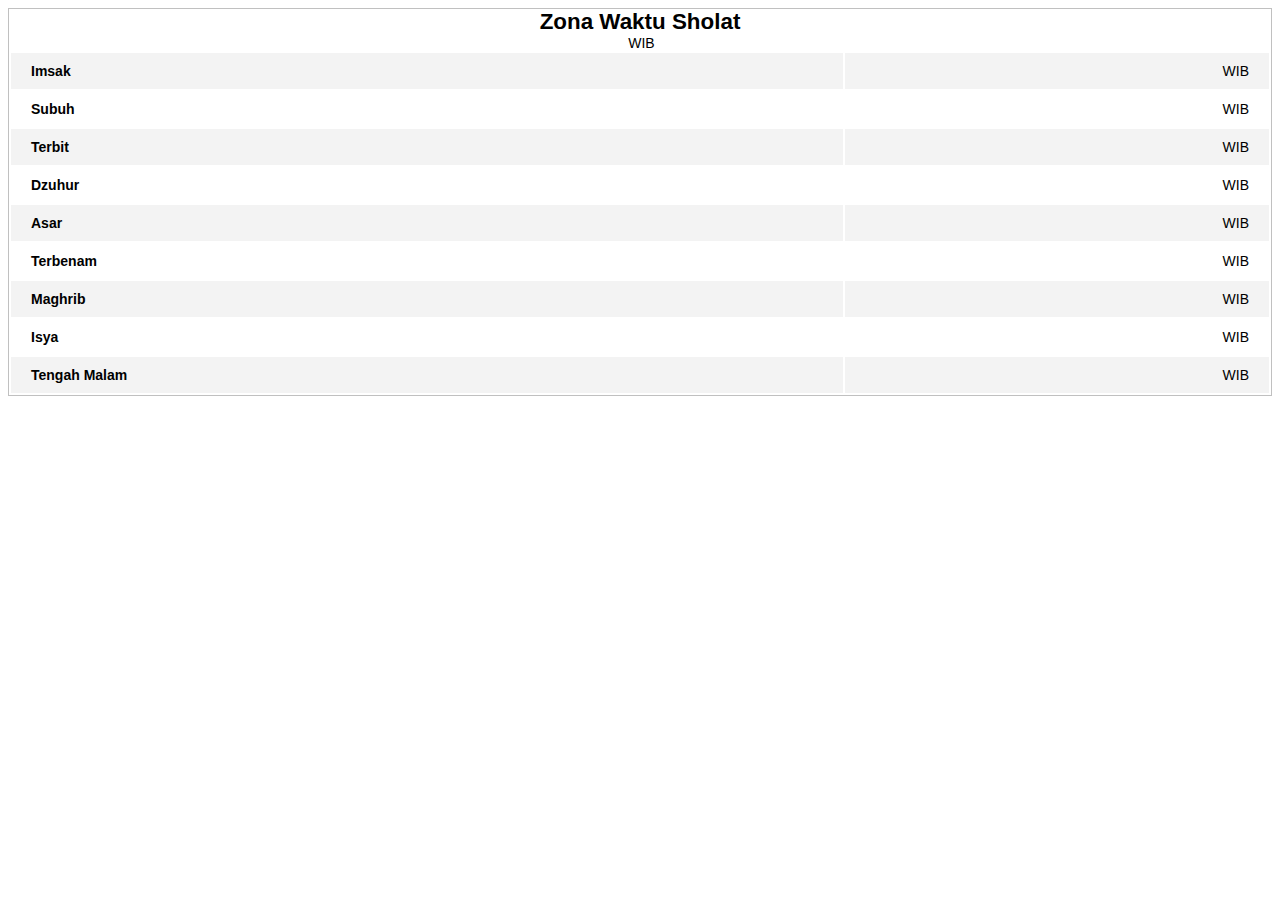
<file: widget.api.v1.html>
﻿<!DOCTYPE html>
<html>
<head>
    <meta http-equiv="content-type" content="text/html; charset=UTF-8">
    <meta name="viewport" content="width=device-width">
    <title>Zona waktu Sholat</title>
    <link href="widget.api.v1.css" rel="stylesheet" />
</head>
<body>
    <div style="margin:auto; border:1px solid #c0c0c0" id="prayer-container">
        <div class="prayer_time">Zona Waktu Sholat</div>
        <div id="kuto"></div>
        <div id="prayer_date"></div>
        <span id="hari"></span> <span id="bulan"></span> <span id="hijr"></span>
        <div id="prayer_clock"></div>
        <table>
            <tbody>
                <tr>
                    <th>Imsak</th>
                    <td id="Imsak"></td>
                </tr>
                <tr>
                    <th>Subuh</th>
                    <td id="Fajr"></td>
                </tr>
                <tr>
                    <th>Terbit</th>
                    <td id="Terbit"></td>
                </tr>
                <tr>
                    <th>Dzuhur</th>
                    <td id="Dhuhr"></td>
                </tr>
                <tr>
                    <th>Asar</th>
                    <td id="Asr"></td>
                </tr>
                <tr>
                    <th>Terbenam</th>
                    <td id="Sunset"></td>
                </tr>
                <tr>
                    <th>Maghrib</th>
                    <td id="Maghrib"></td>
                </tr>
                <tr>
                    <th>Isya</th>
                    <td id="Isha"></td>
                </tr>
                <tr>
                    <th>Tengah Malam</th>
                    <td id="Bengi"></td>
                </tr>
            </tbody>
        </table>
    </div>
    <script>
        var api_url = 'https://api.aladhan.com/v1/timingsByCity?city=baturaja&country=Indonesia&method=1';
        document.addEventListener("DOMContentLoaded", function () {
            SAPrayerApi();
        });
    </script>
    <script src="widget.api.v1.js" defer></script>
</body>
</html>
</file>
<file: widget.api.v1.css>
﻿#prayer-container {
    /*width: 300px;*/
    font-family: 'Inter',sans-serif;
    font-size: 14px;
    text-align: center;
}

#prayer_clock::after {
    content: 'WIB';
    margin-left: 3px;
}

.prayer_time {
    font-size: 1.6em;
    font-weight: 800;
}

#prayer-container #kuto {
    font-size: 1.2em;
    font-weight: 800;
}

#prayer-container table {
    width: 100%
}

#prayer-container tbody tr:nth-child(odd) {
    background-color: #f3f3f3;
}

#prayer-container tbody td {
    padding: 10px 20px;
}

#prayer-container tbody th {
    padding: 10px 20px;
}

    #prayer-container tbody th:nth-child(1) {
        text-align: left;
    }

    #prayer-container tbody td:nth-child(2) {
        text-align: right;
        font-weight: 600;
    }

tr td::after {
        content: 'WIB';
        margin-left: 3px;
        font-weight: 400;
    }
</file>
